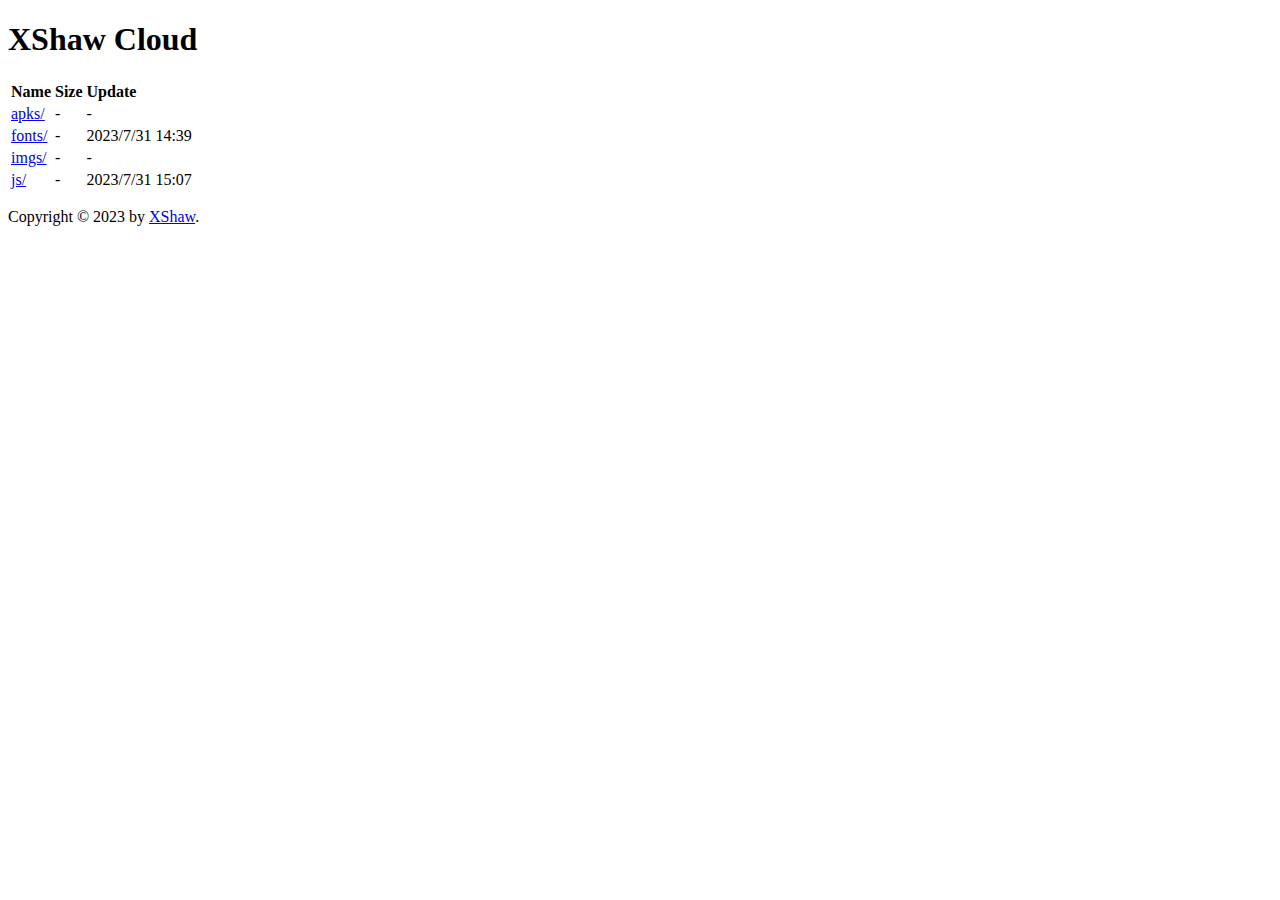
<file: index.html>
<!DOCTYPE html>
<html lang="en">
<head>
  <meta charset="UTF-8">
  <meta name="viewport" content="width=device-width, initial-scale=1.0">
  <title>XShaw Cloud</title>
  <link rel="stylesheet" href="https://cloud.xshaw.xyz/style.css">
</head>
<body>
  <h1>XShaw Cloud</h1>
  <div class="content">
    <table>
      <tr align="left">
        <th>Name</th>
        <th>Size</th>
        <th>Update</th>
      </tr>
      <tr>
        <td><a href="/apks">apks/</a></td>
        <td>-</td>
        <td>-</td>
      </tr>
      <tr>
        <td><a href="/fonts">fonts/</a></td>
        <td>-</td>
        <td>2023/7/31 14:39</td>
      </tr>
      <tr>
        <td><a href="/imgs">imgs/</a></td>
        <td>-</td>
        <td>-</td>
      </tr>
      <tr>
        <td><a href="/js">js/</a></td>
        <td>-</td>
        <td>2023/7/31 15:07</td>
      </tr>
    </table>
  </div>
  <footer>
    <p>Copyright © 2023 by <a href="https://blog.xshaw.xyz">XShaw</a>.</p>
  </footer>
</body>
</html>
</file>
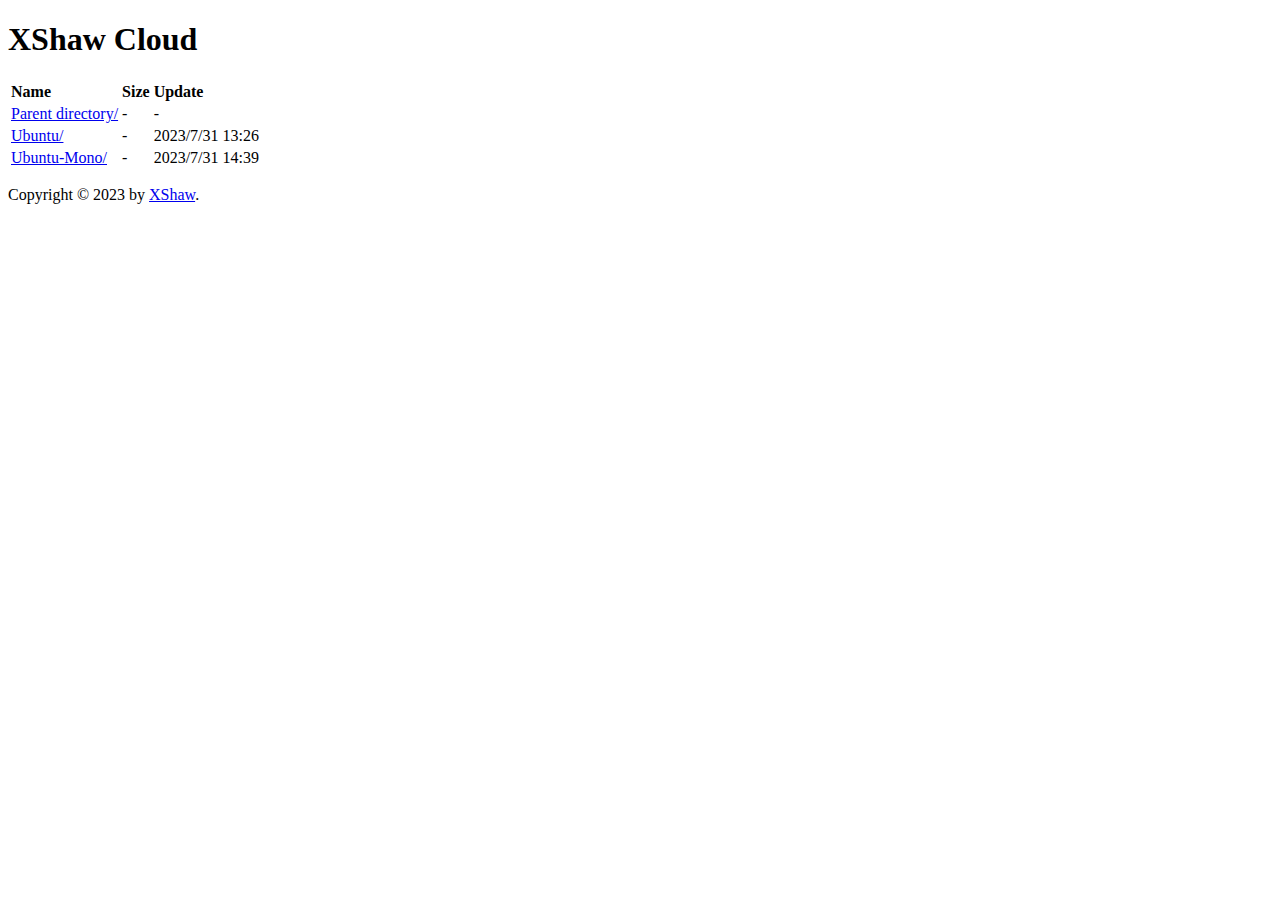
<file: fonts/index.html>
<!DOCTYPE html>
<html lang="en">
<head>
  <meta charset="UTF-8">
  <meta name="viewport" content="width=device-width, initial-scale=1.0">
  <title>XShaw Cloud</title>
  <link rel="stylesheet" href="https://cloud.xshaw.xyz/style.css">
</head>
<body>
  <h1>XShaw Cloud</h1>
  <div class="content">
    <table>
      <tr align="left">
        <th>Name</th>
        <th>Size</th>
        <th>Update</th>
      </tr>
      <tr>
        <td><a href="/">Parent directory/</a></td>
        <td>-</td>
        <td>-</td>
      </tr>
      <tr>
        <td><a href="/fonts/Ubuntu">Ubuntu/</a></td>
        <td>-</td>
        <td>2023/7/31 13:26</td>
      </tr>
      <tr>
        <td><a href="/fonts/Ubuntu-Mono">Ubuntu-Mono/</a></td>
        <td>-</td>
        <td>2023/7/31 14:39</td>
      </tr>
    </table>
  </div>
  <footer>
    <p>Copyright © 2023 by <a href="https://blog.xshaw.xyz">XShaw</a>.</p>
  </footer>
</body>
</html>
</file>
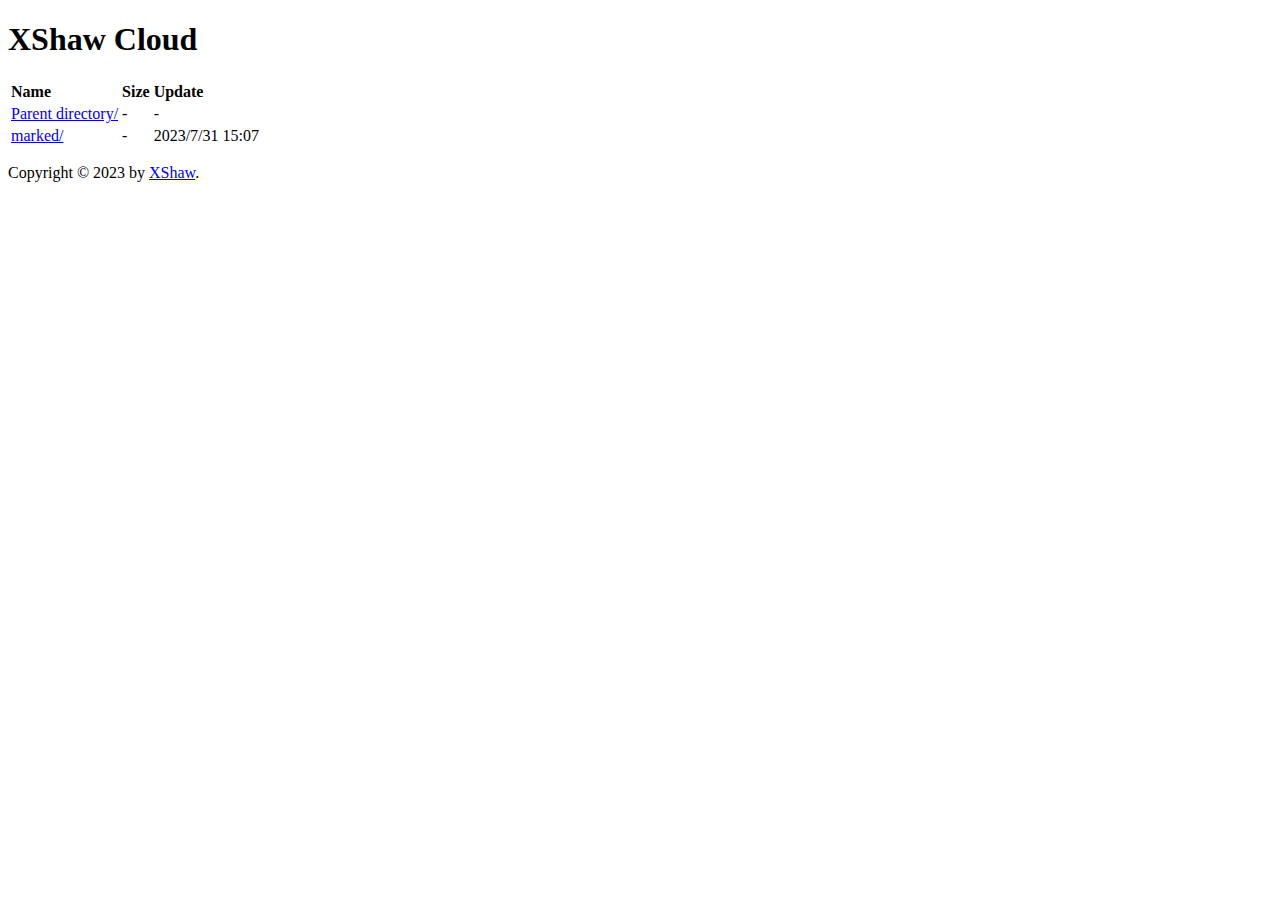
<file: js/index.html>
<!DOCTYPE html>
<html lang="en">
<head>
  <meta charset="UTF-8">
  <meta name="viewport" content="width=device-width, initial-scale=1.0">
  <title>XShaw Cloud</title>
  <link rel="stylesheet" href="https://cloud.xshaw.xyz/style.css">
</head>
<body>
  <h1>XShaw Cloud</h1>
  <div class="content">
    <table>
      <tr align="left">
        <th>Name</th>
        <th>Size</th>
        <th>Update</th>
      </tr>
      <tr>
        <td><a href="/">Parent directory/</a></td>
        <td>-</td>
        <td>-</td>
      </tr>
      <tr>
        <td><a href="/js/marked">marked/</a></td>
        <td>-</td>
        <td>2023/7/31 15:07</td>
      </tr>
    </table>
  </div>
  <footer>
    <p>Copyright © 2023 by <a href="https://blog.xshaw.xyz">XShaw</a>.</p>
  </footer>
</body>
</html>
</file>
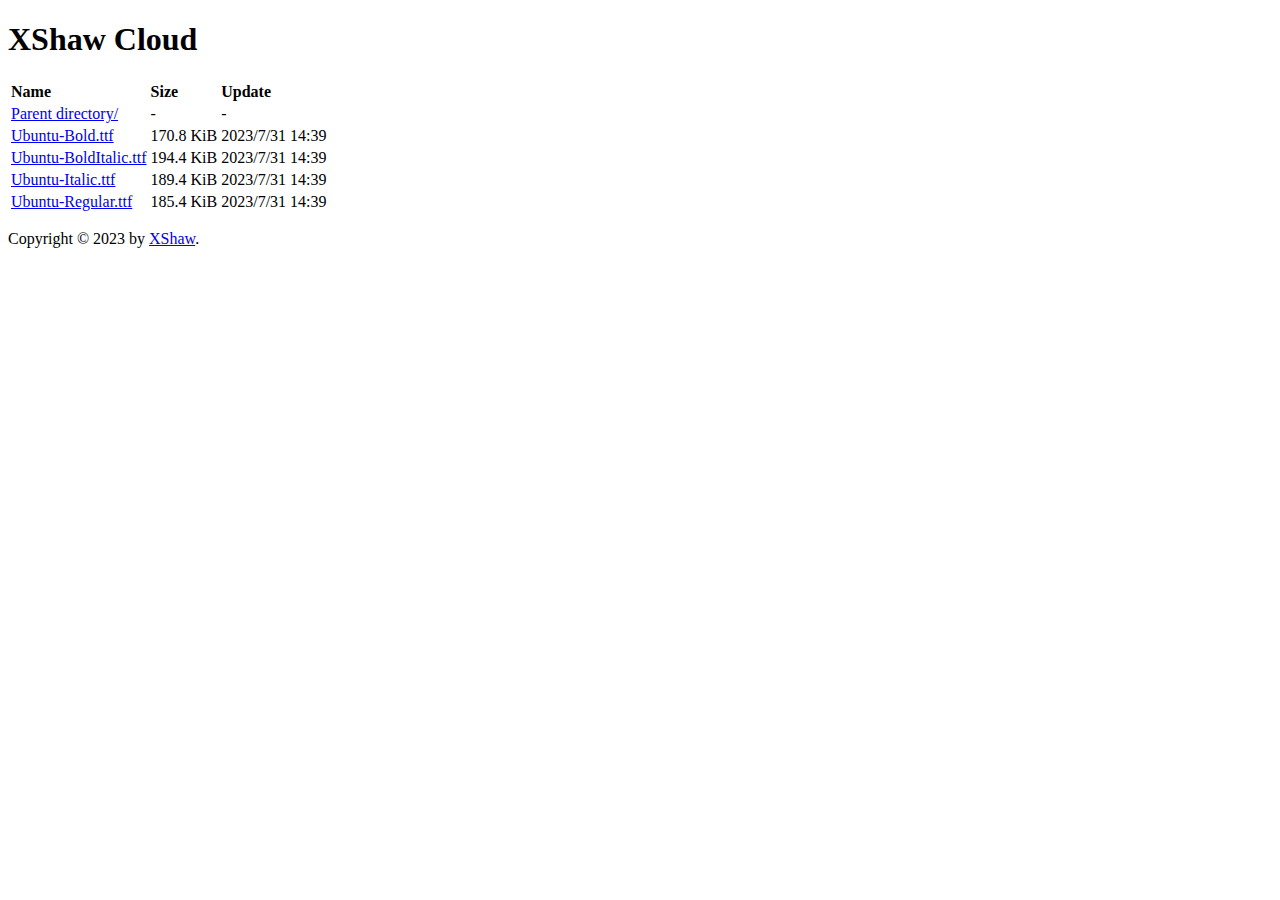
<file: fonts/Ubuntu-Mono/index.html>
<!DOCTYPE html>
<html lang="en">
<head>
  <meta charset="UTF-8">
  <meta name="viewport" content="width=device-width, initial-scale=1.0">
  <title>XShaw Cloud</title>
  <link rel="stylesheet" href="https://cloud.xshaw.xyz/style.css">
</head>
<body>
  <h1>XShaw Cloud</h1>
  <div class="content">
    <table>
      <tr align="left">
        <th>Name</th>
        <th>Size</th>
        <th>Update</th>
      </tr>
      <tr>
        <td><a href="/fonts">Parent directory/</a></td>
        <td>-</td>
        <td>-</td>
      </tr>
      <tr>
        <td><a href="/fonts/Ubuntu-Mono/UbuntuMono-Bold.ttf">Ubuntu-Bold.ttf</a></td>
        <td>170.8 KiB</td>
        <td>2023/7/31 14:39</td>
      </tr>
      <tr>
        <td><a href="/fonts/Ubuntu-Mono/UbuntuMono-BoldItalic.ttf">Ubuntu-BoldItalic.ttf</a></td>
        <td>194.4 KiB</td>
        <td>2023/7/31 14:39</td>
      </tr>
      <tr>
        <td><a href="/fonts/Ubuntu-Mono/UbuntuMono-Italic.ttf">Ubuntu-Italic.ttf</a></td>
        <td>189.4 KiB</td>
        <td>2023/7/31 14:39</td>
      </tr>
      <tr>
        <td><a href="/fonts/Ubuntu-Mono/UbuntuMono-Regular.ttf">Ubuntu-Regular.ttf</a></td>
        <td>185.4 KiB</td>
        <td>2023/7/31 14:39</td>
      </tr>
    </table>
  </div>
  <footer>
    <p>Copyright © 2023 by <a href="https://blog.xshaw.xyz">XShaw</a>.</p>
  </footer>
</body>
</html>
</file>
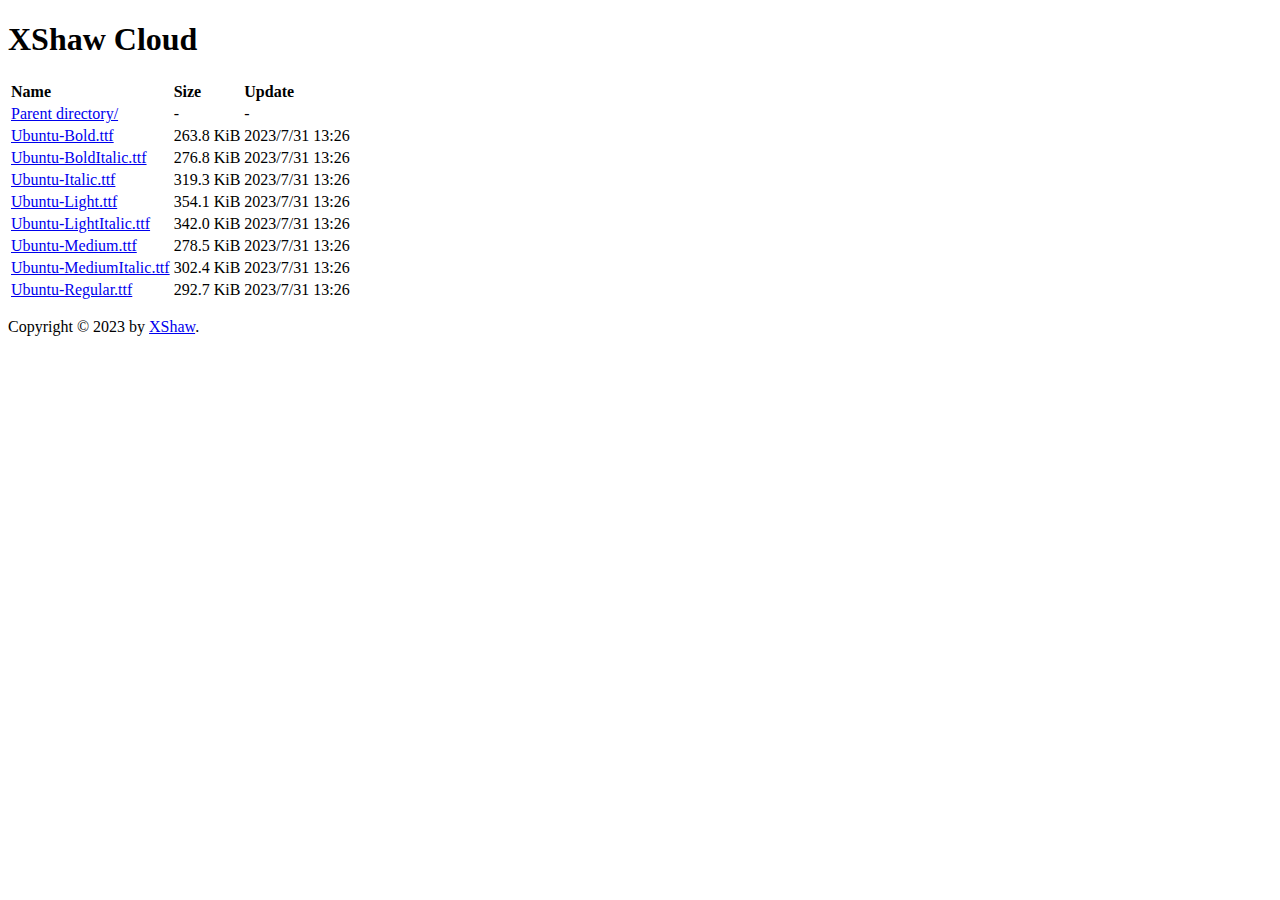
<file: fonts/Ubuntu/index.html>
<!DOCTYPE html>
<html lang="en">
<head>
  <meta charset="UTF-8">
  <meta name="viewport" content="width=device-width, initial-scale=1.0">
  <title>XShaw Cloud</title>
  <link rel="stylesheet" href="https://cloud.xshaw.xyz/style.css">
</head>
<body>
  <h1>XShaw Cloud</h1>
  <div class="content">
    <table>
      <tr align="left">
        <th>Name</th>
        <th>Size</th>
        <th>Update</th>
      </tr>
      <tr>
        <td><a href="/fonts">Parent directory/</a></td>
        <td>-</td>
        <td>-</td>
      </tr>
      <tr>
        <td><a href="/fonts/Ubuntu/Ubuntu-Bold.ttf">Ubuntu-Bold.ttf</a></td>
        <td>263.8 KiB</td>
        <td>2023/7/31 13:26</td>
      </tr>
      <tr>
        <td><a href="/fonts/Ubuntu/Ubuntu-BoldItalic.ttf">Ubuntu-BoldItalic.ttf</a></td>
        <td>276.8 KiB</td>
        <td>2023/7/31 13:26</td>
      </tr>
      <tr>
        <td><a href="/fonts/Ubuntu/Ubuntu-Italic.ttf">Ubuntu-Italic.ttf</a></td>
        <td>319.3 KiB</td>
        <td>2023/7/31 13:26</td>
      </tr>
      <tr>
        <td><a href="/fonts/Ubuntu/Ubuntu-Light.ttf">Ubuntu-Light.ttf</a></td>
        <td>354.1 KiB</td>
        <td>2023/7/31 13:26</td>
      </tr>
      <tr>
        <td><a href="/fonts/Ubuntu/Ubuntu-LightItalic.ttf">Ubuntu-LightItalic.ttf</a></td>
        <td>342.0 KiB</td>
        <td>2023/7/31 13:26</td>
      </tr>
      <tr>
        <td><a href="/fonts/Ubuntu/Ubuntu-Medium.ttf">Ubuntu-Medium.ttf</a></td>
        <td>278.5 KiB</td>
        <td>2023/7/31 13:26</td>
      </tr>
      <tr>
        <td><a href="/fonts/Ubuntu/Ubuntu-MediumItalic.ttf">Ubuntu-MediumItalic.ttf</a></td>
        <td>302.4 KiB</td>
        <td>2023/7/31 13:26</td>
      </tr>
      <tr>
        <td><a href="/fonts/Ubuntu/Ubuntu-Regular.ttf">Ubuntu-Regular.ttf</a></td>
        <td>292.7 KiB</td>
        <td>2023/7/31 13:26</td>
      </tr>
    </table>
  </div>
  <footer>
    <p>Copyright © 2023 by <a href="https://blog.xshaw.xyz">XShaw</a>.</p>
  </footer>
</body>
</html>
</file>
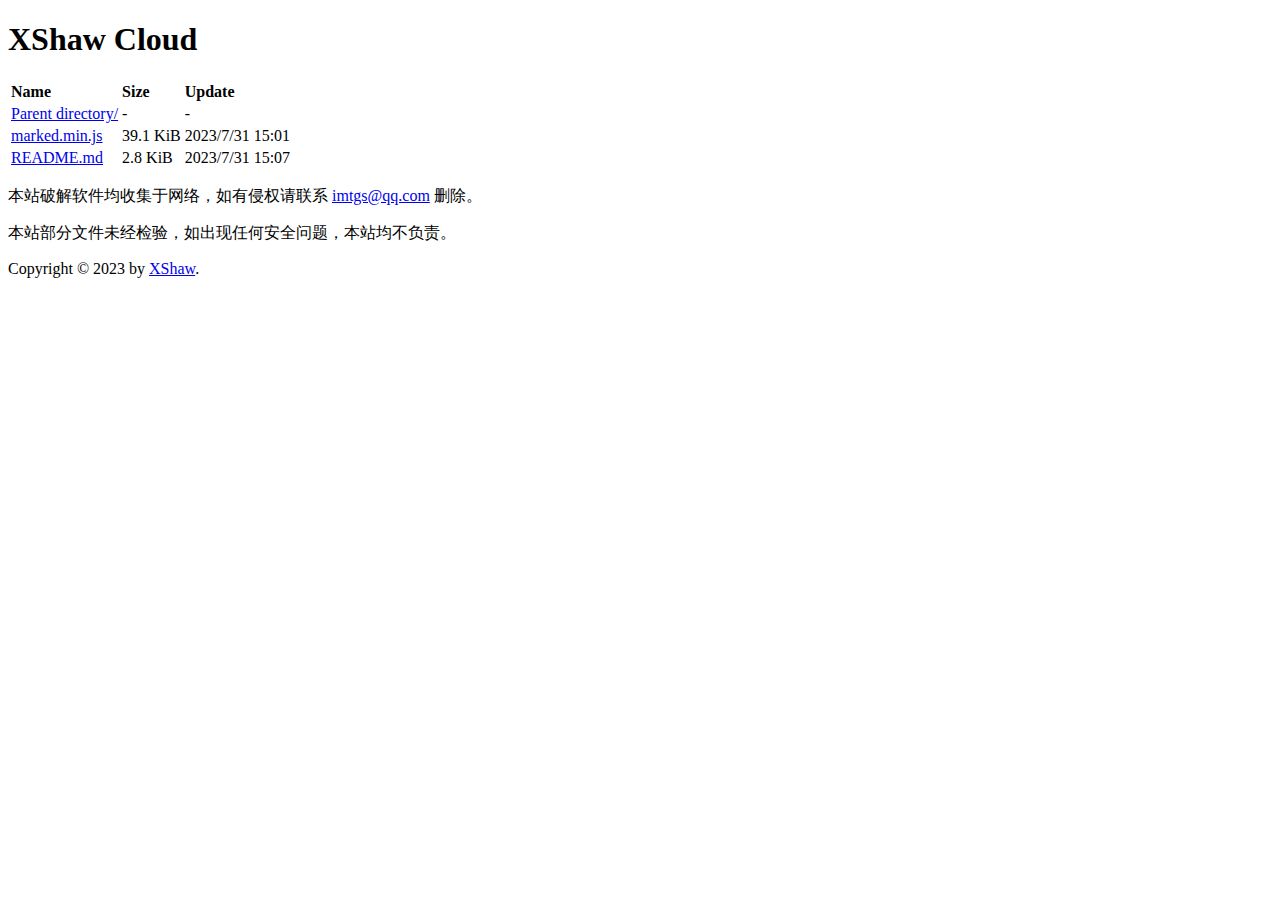
<file: js/marke/index.html>
<!DOCTYPE html>
<html lang="en">
<head>
  <meta charset="UTF-8">
  <meta name="viewport" content="width=device-width, initial-scale=1.0">
  <title>XShaw Cloud</title>
  <link rel="stylesheet" href="https://cloud.xshaw.xyz/style.css">
</head>
<body>
  <h1>XShaw Cloud</h1>
  <div class="content">
    <table>
      <tr align="left">
        <th>Name</th>
        <th>Size</th>
        <th>Update</th>
      </tr>
      <tr>
        <td><a href="/js">Parent directory/</a></td>
        <td>-</td>
        <td>-</td>
      </tr>
      <tr>
        <td><a href="/js/marke/marked.min.js">marked.min.js</a></td>
        <td>39.1 KiB</td>
        <td>2023/7/31 15:01</td>
      </tr>
      <tr>
        <td><a href="/js/marke/README.md">README.md</a></td>
        <td>2.8 KiB</td>
        <td>2023/7/31 15:07</td>
      </tr>
    </table>
  </div>
  <footer>
    <p>本站破解软件均收集于网络，如有侵权请联系 <a href="mailto:imtgs@qq.com">imtgs@qq.com</a> 删除。</p>
    <p>本站部分文件未经检验，如出现任何安全问题，本站均不负责。</p>
    <p>Copyright © 2023 by <a href="https://blog.xshaw.xyz">XShaw</a>.</p>
  </footer>
</body>
</html>
</file>
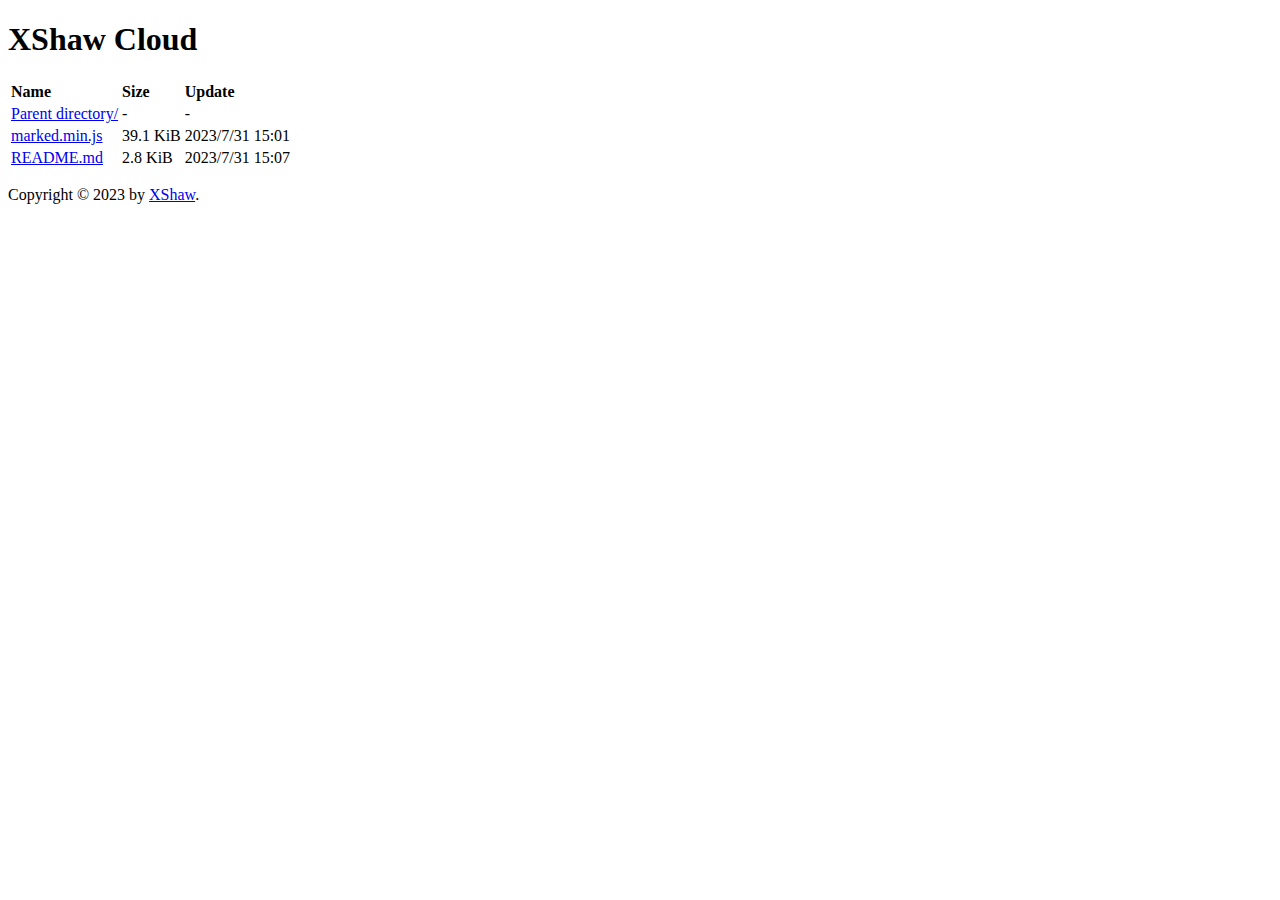
<file: js/marked/index.html>
<!DOCTYPE html>
<html lang="en">
<head>
  <meta charset="UTF-8">
  <meta name="viewport" content="width=device-width, initial-scale=1.0">
  <title>XShaw Cloud</title>
  <link rel="stylesheet" href="https://cloud.xshaw.xyz/style.css">
</head>
<body>
  <h1>XShaw Cloud</h1>
  <div class="content">
    <table>
      <tr align="left">
        <th>Name</th>
        <th>Size</th>
        <th>Update</th>
      </tr>
      <tr>
        <td><a href="/js">Parent directory/</a></td>
        <td>-</td>
        <td>-</td>
      </tr>
      <tr>
        <td><a href="/js/marked/marked.min.js">marked.min.js</a></td>
        <td>39.1 KiB</td>
        <td>2023/7/31 15:01</td>
      </tr>
      <tr>
        <td><a href="/js/marked/README.md">README.md</a></td>
        <td>2.8 KiB</td>
        <td>2023/7/31 15:07</td>
      </tr>
    </table>
  </div>
  <div class="readme"></div>
  <footer>
    <p>Copyright © 2023 by <a href="https://blog.xshaw.xyz">XShaw</a>.</p>
  </footer>
  <script src="https://cloud.xshaw.xyz/js/marked/marked.min.js"></script>
  <script>
    marked.setOptions({
      mangle: false,
      headerIds: false
    });
    var xmlhttp;
    if (window.XMLHttpRequest)
    {
      xmlhttp = new XMLHttpRequest;
    }
    else
    {
      xmlhttp = new ActiveXObject("Microsoft.XMLHTTP");
    }
    xmlhttp.onreadystatechange=function()
    {
        if (xmlhttp.readyState==4 && xmlhttp.status==200)
        {
            document.getElementsByClassName("readme")[0].innerHTML=marked.parse(xmlhttp.responseText);
        }
    }
    xmlhttp.open("GET",'https://cloud.xshaw.xyz/js/marked/README.md',true);
    xmlhttp.send();
  </script>
</body>
</html>
</file>
